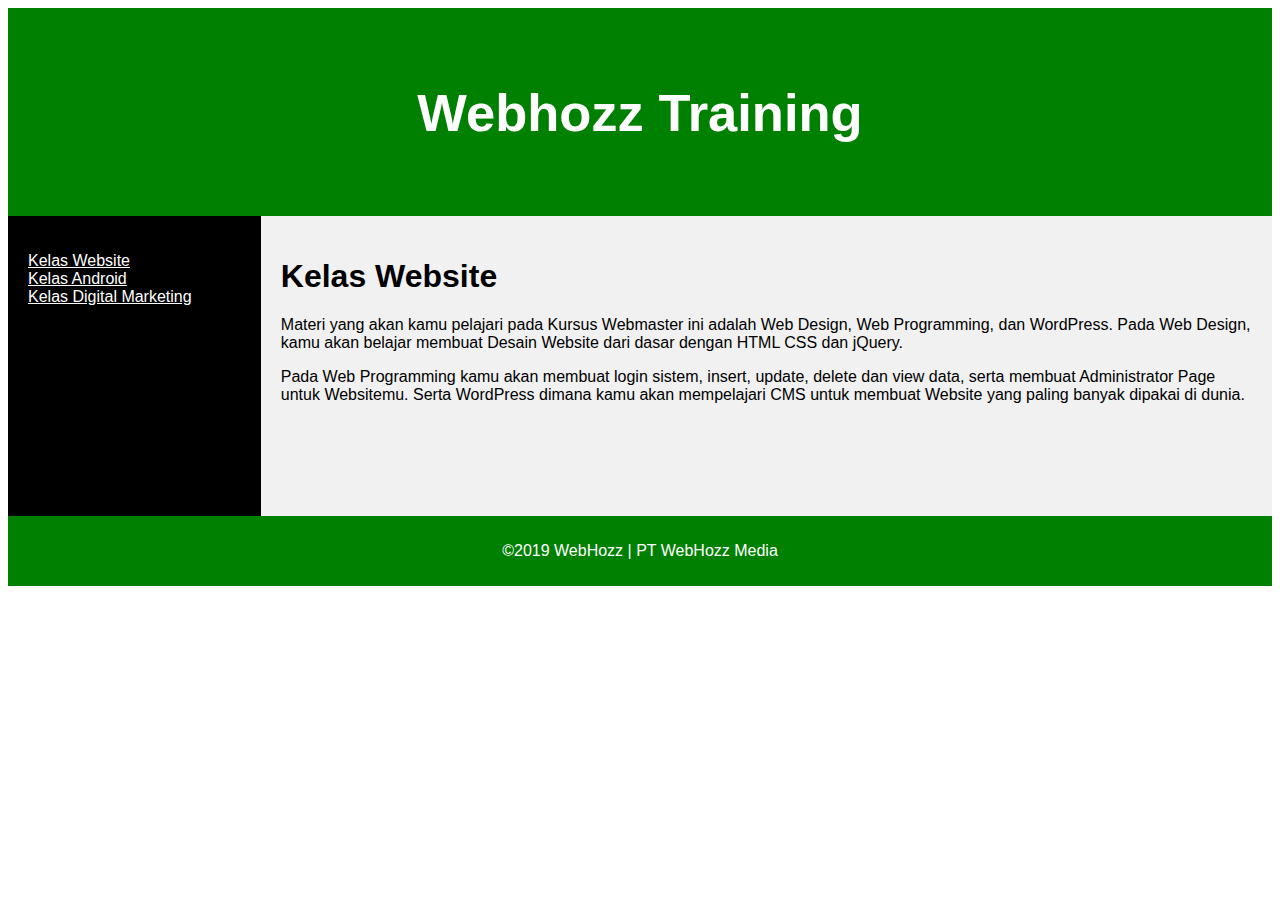
<file: Index.html>
<!DOCTYPE html>
<html lang="en">
 
<head>
    <title>Template CSS</title>
    <meta charset="utf-8">
    <meta name="viewport" content="width=device-width, initial-scale=1">
    <style>
        * {
            box-sizing: border-box;
        }
 
        body {
            font-family: Arial, Helvetica, sans-serif;
        }
 
        /* Style the header */
        header {
            background-color: green;
            padding: 30px;
            text-align: center;
            font-size: 35px;
            color: white;
        }
 
        /* Create two columns/boxes that floats next to each other */
        nav {
            float: left;
            width: 20%;
            height: 300px;
            /* only for demonstration, should be removed */
            background: black;
            padding: 20px;
        }
 
        /* Style the list inside the menu */
        nav ul {
            list-style-type: none;
            padding: 0;
        }
 
        nav a
        {
            color: white;
        }
 
        article {
            float: left;
            padding: 20px;
            width: 80%;
            background-color: #f1f1f1;
            height: 300px;
            /* only for demonstration, should be removed */
        }
 
        /* Clear floats after the columns */
        section:after {
            content: "";
            display: table;
            clear: both;
        }
 
        /* Style the footer */
        footer {
            background-color: green;
            padding: 10px;
            text-align: center;
            color: white;
        }
 
        /* Responsive layout - makes the two columns/boxes stack on top of each other instead of next to each other, on small screens */
        @media (max-width: 600px) {
 
            nav,
            article {
                width: 100%;
                height: auto;
            }
        }
    </style>
</head>
 
<body>
 
    <header>
        <h2>Webhozz Training</h2>
    </header>
 
    <section>
        <nav>
            <ul>
                <li><a href="#">Kelas Website</a></li>
                <li><a href="#">Kelas Android</a></li>
                <li><a href="#">Kelas Digital Marketing</a></li>
            </ul>
        </nav>
 
        <article>
            <h1>Kelas Website</h1>
            <p>
                Materi yang akan kamu pelajari pada Kursus Webmaster ini adalah Web Design, Web Programming, dan WordPress. Pada Web Design, kamu akan belajar membuat Desain Website dari dasar dengan HTML CSS dan jQuery.
            </p>
            <p>
                Pada Web Programming kamu akan membuat login sistem, insert, update, delete dan view data, serta membuat Administrator Page untuk Websitemu. Serta WordPress dimana kamu akan mempelajari CMS untuk membuat Website yang paling banyak dipakai di dunia.
            </p>
        </article>
    </section>
 
    <footer>
        <p>©2019 WebHozz | PT WebHozz Media </p>
    </footer>
 
</body>
 
</html>
</file>
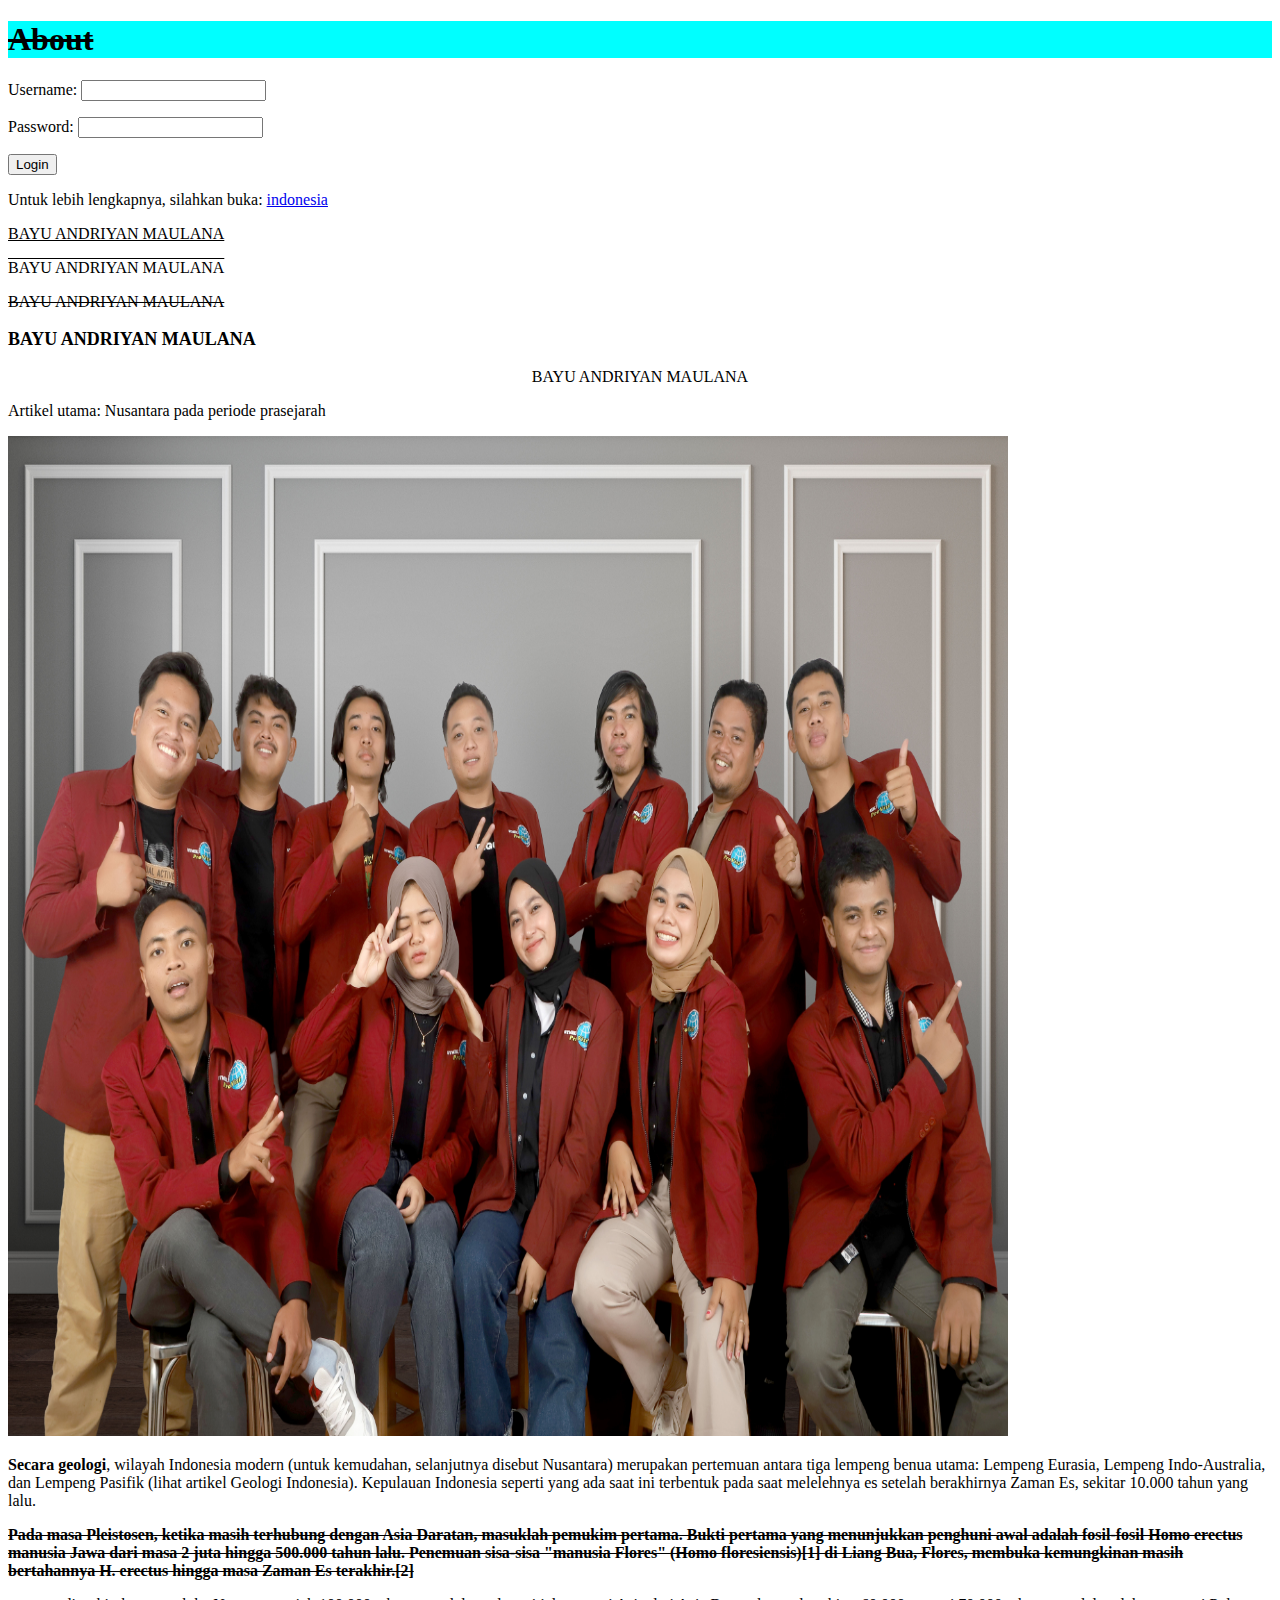
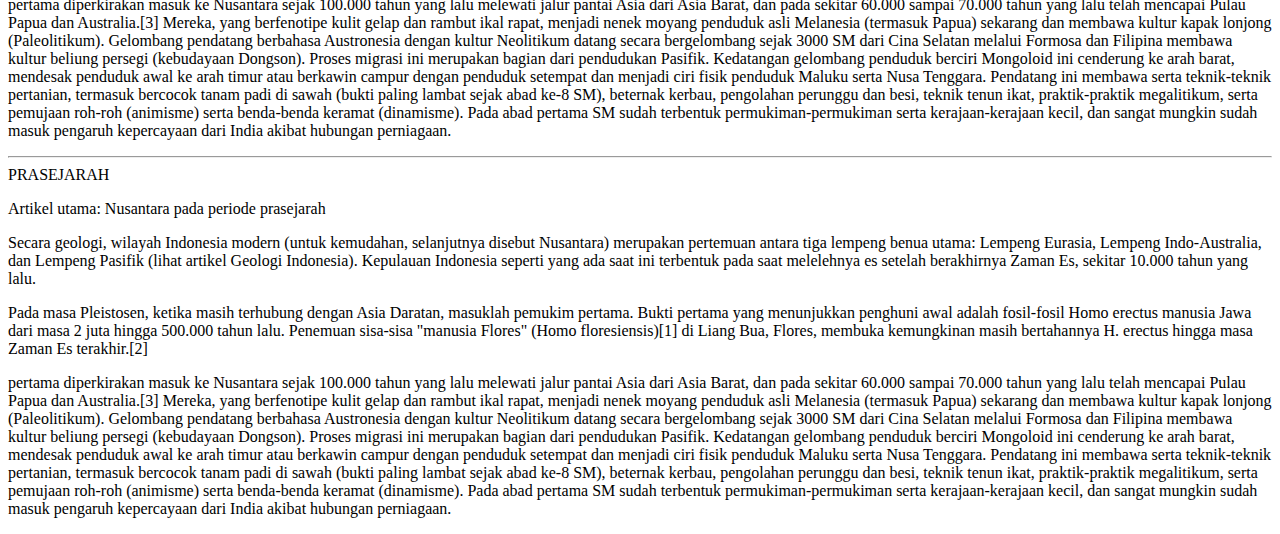
<file: About.html>
<!DOCTYPE html>
<html>

<body>

    <head>
        <link rel="stylesheet" href="styles.css">
    </head>

    <h1 id="abu">About</h1>
    <form action="submit.php" method="POST">
        <p>Username: <input type="text" name="username" /></p>
        <p>Password: <input type="password" name="password" /></p>
        <button>Login</button>
    </form>
    <p>Untuk lebih lengkapnya, silahkan buka:
        <a href="indonesia.html">indonesia</a>
    </p>
    <p class="bay">BAYU ANDRIYAN MAULANA</p>
    <P class="aska">BAYU ANDRIYAN MAULANA</P>
    <P class="mau">BAYU ANDRIYAN MAULANA</P>
    <p class="and">BAYU ANDRIYAN MAULANA</p>
    <p class="by">BAYU ANDRIYAN MAULANA</p>


    <p class="ar">Artikel utama: Nusantara pada periode prasejarah</p>
    <img src="54.jpg" alt="Gambar_Langit" height="1000" width="1000">
    <p><strong>Secara geologi</strong>, wilayah Indonesia modern (untuk kemudahan, selanjutnya disebut Nusantara) merupakan pertemuan
        antara tiga lempeng benua utama: Lempeng Eurasia, Lempeng Indo-Australia, dan Lempeng Pasifik (lihat artikel
        Geologi Indonesia). Kepulauan Indonesia seperti yang ada saat ini terbentuk pada saat melelehnya es setelah
        berakhirnya Zaman Es, sekitar 10.000 tahun yang lalu.</p>
    <p class="pd">Pada masa Pleistosen, ketika masih terhubung dengan Asia Daratan, masuklah pemukim pertama. Bukti pertama yang
        menunjukkan penghuni awal adalah fosil-fosil Homo erectus manusia Jawa dari masa 2 juta hingga 500.000 tahun
        lalu. Penemuan sisa-sisa "manusia Flores" (Homo floresiensis)[1] di Liang Bua, Flores, membuka kemungkinan masih
        bertahannya H. erectus hingga masa Zaman Es terakhir.[2]</p>
    <p>pertama diperkirakan masuk ke Nusantara sejak 100.000 tahun yang lalu melewati jalur pantai Asia dari Asia Barat,
        dan pada sekitar 60.000 sampai 70.000 tahun yang lalu telah mencapai Pulau Papua dan Australia.[3] Mereka, yang
        berfenotipe kulit gelap dan rambut ikal rapat, menjadi nenek moyang penduduk asli Melanesia (termasuk Papua)
        sekarang dan membawa kultur kapak lonjong (Paleolitikum). Gelombang pendatang berbahasa Austronesia dengan
        kultur Neolitikum datang secara bergelombang sejak 3000 SM dari Cina Selatan melalui Formosa dan Filipina
        membawa kultur beliung persegi (kebudayaan Dongson). Proses migrasi ini merupakan bagian dari pendudukan
        Pasifik. Kedatangan gelombang penduduk berciri Mongoloid ini cenderung ke arah barat, mendesak penduduk awal ke
        arah timur atau berkawin campur dengan penduduk setempat dan menjadi ciri fisik penduduk Maluku serta Nusa
        Tenggara. Pendatang ini membawa serta teknik-teknik pertanian, termasuk bercocok tanam padi di sawah (bukti
        paling lambat sejak abad ke-8 SM), beternak kerbau, pengolahan perunggu dan besi, teknik tenun ikat,
        praktik-praktik megalitikum, serta pemujaan roh-roh (animisme) serta benda-benda keramat (dinamisme). Pada abad
        pertama SM sudah terbentuk permukiman-permukiman serta kerajaan-kerajaan kecil, dan sangat mungkin sudah masuk
        pengaruh kepercayaan dari India akibat hubungan perniagaan.</p>

        <hr></

    <h1 id="pra">PRASEJARAH</h1>


    <p class="ar">Artikel utama: Nusantara pada periode prasejarah</p>
    <p>Secara geologi, wilayah Indonesia modern (untuk kemudahan, selanjutnya disebut Nusantara) merupakan pertemuan
        antara tiga lempeng benua utama: Lempeng Eurasia, Lempeng Indo-Australia, dan Lempeng Pasifik (lihat artikel
        Geologi Indonesia). Kepulauan Indonesia seperti yang ada saat ini terbentuk pada saat melelehnya es setelah
        berakhirnya Zaman Es, sekitar 10.000 tahun yang lalu.</p>
    <p>Pada masa Pleistosen, ketika masih terhubung dengan Asia Daratan, masuklah pemukim pertama. Bukti pertama yang
        menunjukkan penghuni awal adalah fosil-fosil Homo erectus manusia Jawa dari masa 2 juta hingga 500.000 tahun
        lalu. Penemuan sisa-sisa "manusia Flores" (Homo floresiensis)[1] di Liang Bua, Flores, membuka kemungkinan masih
        bertahannya H. erectus hingga masa Zaman Es terakhir.[2]</p>
    <p>pertama diperkirakan masuk ke Nusantara sejak 100.000 tahun yang lalu melewati jalur pantai Asia dari Asia Barat,
        dan pada sekitar 60.000 sampai 70.000 tahun yang lalu telah mencapai Pulau Papua dan Australia.[3] Mereka, yang
        berfenotipe kulit gelap dan rambut ikal rapat, menjadi nenek moyang penduduk asli Melanesia (termasuk Papua)
        sekarang dan membawa kultur kapak lonjong (Paleolitikum). Gelombang pendatang berbahasa Austronesia dengan
        kultur Neolitikum datang secara bergelombang sejak 3000 SM dari Cina Selatan melalui Formosa dan Filipina
        membawa kultur beliung persegi (kebudayaan Dongson). Proses migrasi ini merupakan bagian dari pendudukan
        Pasifik. Kedatangan gelombang penduduk berciri Mongoloid ini cenderung ke arah barat, mendesak penduduk awal ke
        arah timur atau berkawin campur dengan penduduk setempat dan menjadi ciri fisik penduduk Maluku serta Nusa
        Tenggara. Pendatang ini membawa serta teknik-teknik pertanian, termasuk bercocok tanam padi di sawah (bukti
        paling lambat sejak abad ke-8 SM), beternak kerbau, pengolahan perunggu dan besi, teknik tenun ikat,
        praktik-praktik megalitikum, serta pemujaan roh-roh (animisme) serta benda-benda keramat (dinamisme). Pada abad
        pertama SM sudah terbentuk permukiman-permukiman serta kerajaan-kerajaan kecil, dan sangat mungkin sudah masuk
        pengaruh kepercayaan dari India akibat hubungan perniagaan.</p>
</body>

</html>
</file>
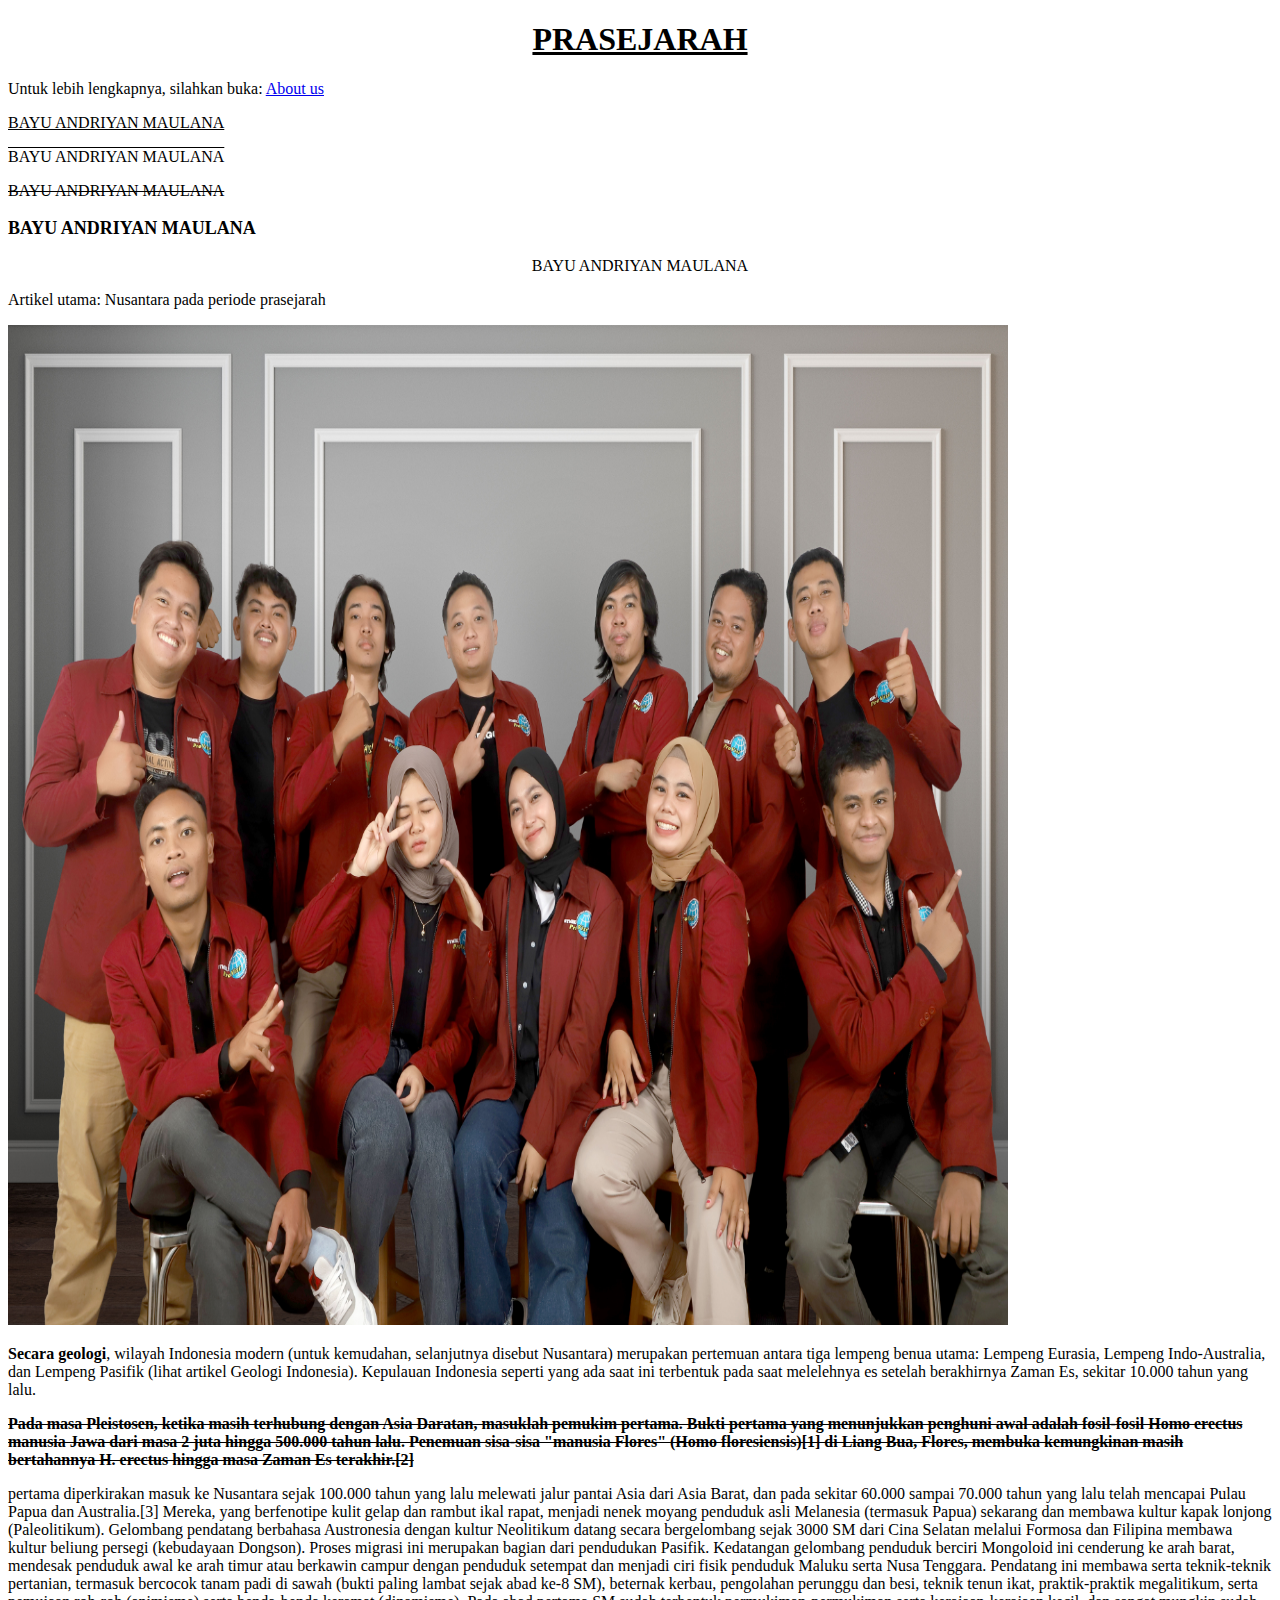
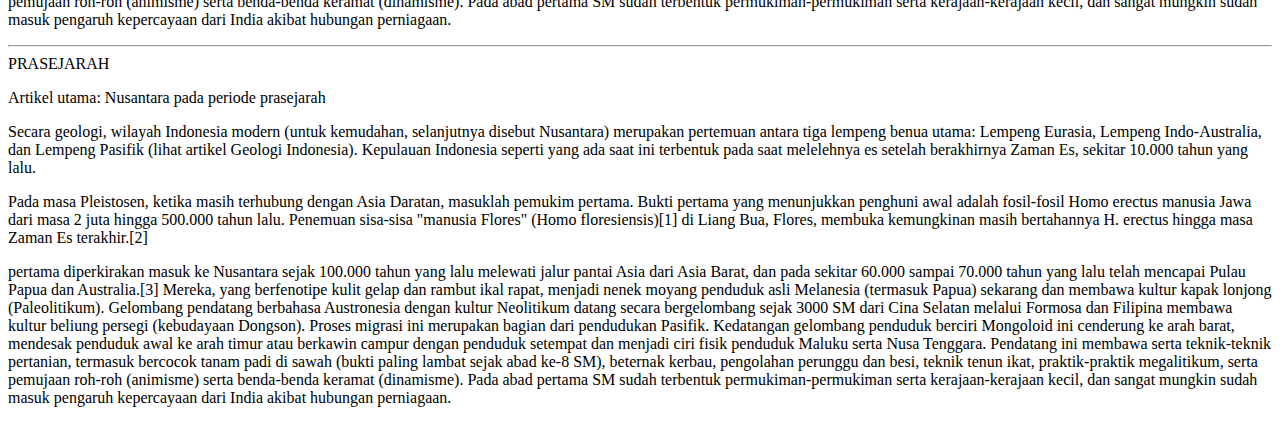
<file: Indonesia.html>
<!DOCTYPE html>
<html>

<body>

    <head>
        <link rel="stylesheet" href="styles.css">
    </head>

    <h1 id="pra">PRASEJARAH</h1>
    <p>Untuk lebih lengkapnya, silahkan buka:
        <a href="about.html">About us</a>
    </p>
    <p class="bay">BAYU ANDRIYAN MAULANA</p>
    <P class="aska">BAYU ANDRIYAN MAULANA</P>
    <P class="mau">BAYU ANDRIYAN MAULANA</P>
    <p class="and">BAYU ANDRIYAN MAULANA</p>
    <p class="by">BAYU ANDRIYAN MAULANA</p>


    <p class="ar">Artikel utama: Nusantara pada periode prasejarah</p>
    <img src="54.jpg" alt="Gambar_Langit" height="1000" width="1000">
    <p><strong>Secara geologi</strong>, wilayah Indonesia modern (untuk kemudahan, selanjutnya disebut Nusantara) merupakan pertemuan
        antara tiga lempeng benua utama: Lempeng Eurasia, Lempeng Indo-Australia, dan Lempeng Pasifik (lihat artikel
        Geologi Indonesia). Kepulauan Indonesia seperti yang ada saat ini terbentuk pada saat melelehnya es setelah
        berakhirnya Zaman Es, sekitar 10.000 tahun yang lalu.</p>
    <p class="pd">Pada masa Pleistosen, ketika masih terhubung dengan Asia Daratan, masuklah pemukim pertama. Bukti pertama yang
        menunjukkan penghuni awal adalah fosil-fosil Homo erectus manusia Jawa dari masa 2 juta hingga 500.000 tahun
        lalu. Penemuan sisa-sisa "manusia Flores" (Homo floresiensis)[1] di Liang Bua, Flores, membuka kemungkinan masih
        bertahannya H. erectus hingga masa Zaman Es terakhir.[2]</p>
    <p>pertama diperkirakan masuk ke Nusantara sejak 100.000 tahun yang lalu melewati jalur pantai Asia dari Asia Barat,
        dan pada sekitar 60.000 sampai 70.000 tahun yang lalu telah mencapai Pulau Papua dan Australia.[3] Mereka, yang
        berfenotipe kulit gelap dan rambut ikal rapat, menjadi nenek moyang penduduk asli Melanesia (termasuk Papua)
        sekarang dan membawa kultur kapak lonjong (Paleolitikum). Gelombang pendatang berbahasa Austronesia dengan
        kultur Neolitikum datang secara bergelombang sejak 3000 SM dari Cina Selatan melalui Formosa dan Filipina
        membawa kultur beliung persegi (kebudayaan Dongson). Proses migrasi ini merupakan bagian dari pendudukan
        Pasifik. Kedatangan gelombang penduduk berciri Mongoloid ini cenderung ke arah barat, mendesak penduduk awal ke
        arah timur atau berkawin campur dengan penduduk setempat dan menjadi ciri fisik penduduk Maluku serta Nusa
        Tenggara. Pendatang ini membawa serta teknik-teknik pertanian, termasuk bercocok tanam padi di sawah (bukti
        paling lambat sejak abad ke-8 SM), beternak kerbau, pengolahan perunggu dan besi, teknik tenun ikat,
        praktik-praktik megalitikum, serta pemujaan roh-roh (animisme) serta benda-benda keramat (dinamisme). Pada abad
        pertama SM sudah terbentuk permukiman-permukiman serta kerajaan-kerajaan kecil, dan sangat mungkin sudah masuk
        pengaruh kepercayaan dari India akibat hubungan perniagaan.</p>

        <hr></

    <h1 id="pra">PRASEJARAH</h1>


    <p class="ar">Artikel utama: Nusantara pada periode prasejarah</p>
    <p>Secara geologi, wilayah Indonesia modern (untuk kemudahan, selanjutnya disebut Nusantara) merupakan pertemuan
        antara tiga lempeng benua utama: Lempeng Eurasia, Lempeng Indo-Australia, dan Lempeng Pasifik (lihat artikel
        Geologi Indonesia). Kepulauan Indonesia seperti yang ada saat ini terbentuk pada saat melelehnya es setelah
        berakhirnya Zaman Es, sekitar 10.000 tahun yang lalu.</p>
    <p>Pada masa Pleistosen, ketika masih terhubung dengan Asia Daratan, masuklah pemukim pertama. Bukti pertama yang
        menunjukkan penghuni awal adalah fosil-fosil Homo erectus manusia Jawa dari masa 2 juta hingga 500.000 tahun
        lalu. Penemuan sisa-sisa "manusia Flores" (Homo floresiensis)[1] di Liang Bua, Flores, membuka kemungkinan masih
        bertahannya H. erectus hingga masa Zaman Es terakhir.[2]</p>
    <p>pertama diperkirakan masuk ke Nusantara sejak 100.000 tahun yang lalu melewati jalur pantai Asia dari Asia Barat,
        dan pada sekitar 60.000 sampai 70.000 tahun yang lalu telah mencapai Pulau Papua dan Australia.[3] Mereka, yang
        berfenotipe kulit gelap dan rambut ikal rapat, menjadi nenek moyang penduduk asli Melanesia (termasuk Papua)
        sekarang dan membawa kultur kapak lonjong (Paleolitikum). Gelombang pendatang berbahasa Austronesia dengan
        kultur Neolitikum datang secara bergelombang sejak 3000 SM dari Cina Selatan melalui Formosa dan Filipina
        membawa kultur beliung persegi (kebudayaan Dongson). Proses migrasi ini merupakan bagian dari pendudukan
        Pasifik. Kedatangan gelombang penduduk berciri Mongoloid ini cenderung ke arah barat, mendesak penduduk awal ke
        arah timur atau berkawin campur dengan penduduk setempat dan menjadi ciri fisik penduduk Maluku serta Nusa
        Tenggara. Pendatang ini membawa serta teknik-teknik pertanian, termasuk bercocok tanam padi di sawah (bukti
        paling lambat sejak abad ke-8 SM), beternak kerbau, pengolahan perunggu dan besi, teknik tenun ikat,
        praktik-praktik megalitikum, serta pemujaan roh-roh (animisme) serta benda-benda keramat (dinamisme). Pada abad
        pertama SM sudah terbentuk permukiman-permukiman serta kerajaan-kerajaan kecil, dan sangat mungkin sudah masuk
        pengaruh kepercayaan dari India akibat hubungan perniagaan.</p>
</body>

</html>
</file>
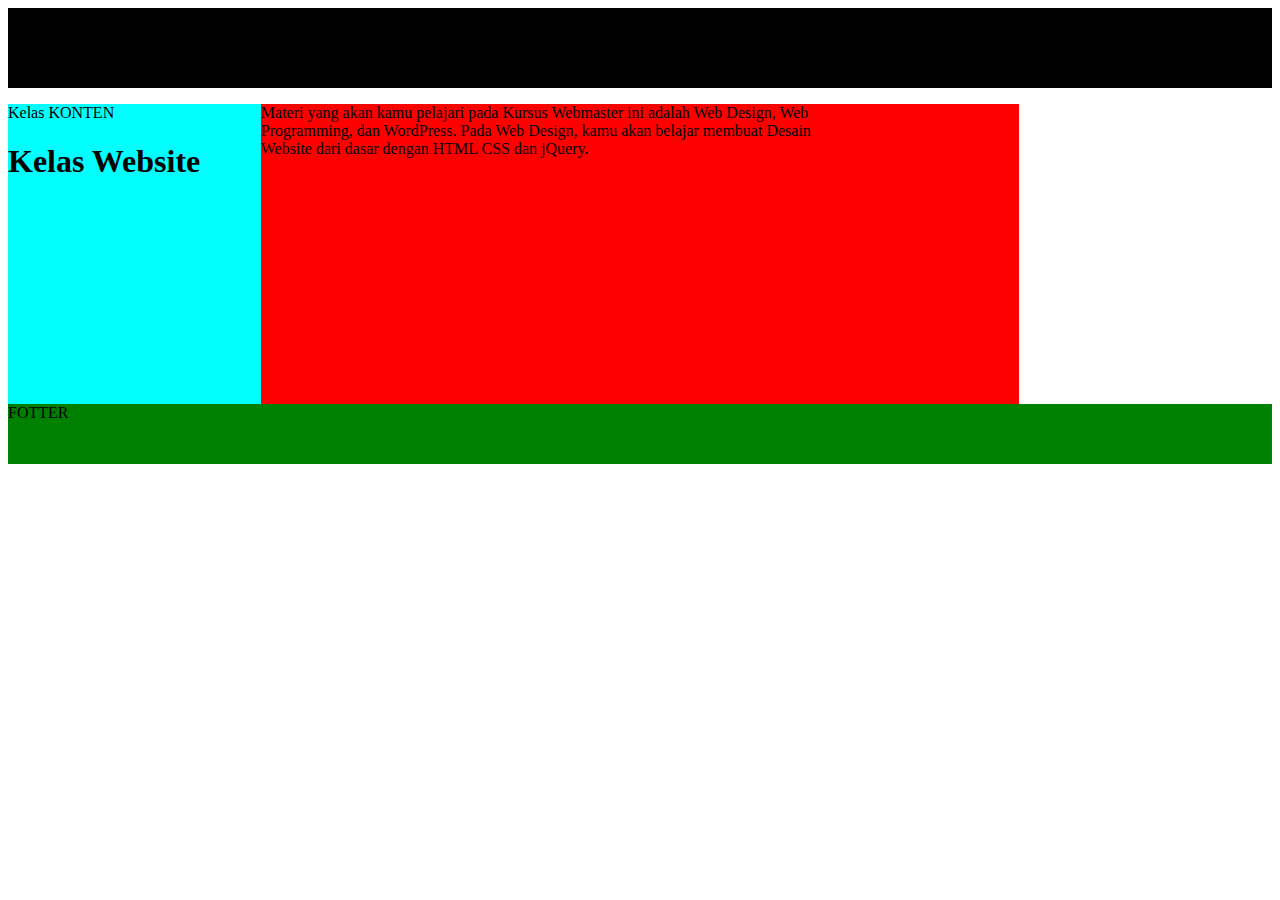
<file: layot.html>
<!DOCTYPE html>
<html>

<body>

    <head>
        <link rel="stylesheet" href="styles.css">
    </head>

    <div id="container">

        <div class="menu">
            <p>Webhozz Training</p>
        </div>


        <div class="konten">

            <div class="kel">
                Kelas
                KONTEN<h1>Kelas Website</h1>
            </div>

            <div class="mat">
                <p class="mat">Materi yang akan kamu pelajari pada Kursus Webmaster ini adalah Web Design, Web
                    Programming, dan
                    WordPress. Pada Web Design, kamu akan belajar membuat Desain Website dari dasar dengan HTML CSS dan
                    jQuery.</p>
            </div>


        </div>


        <div class="footer">FOTTER</div>
    </div>
</body>

</html>
</file>
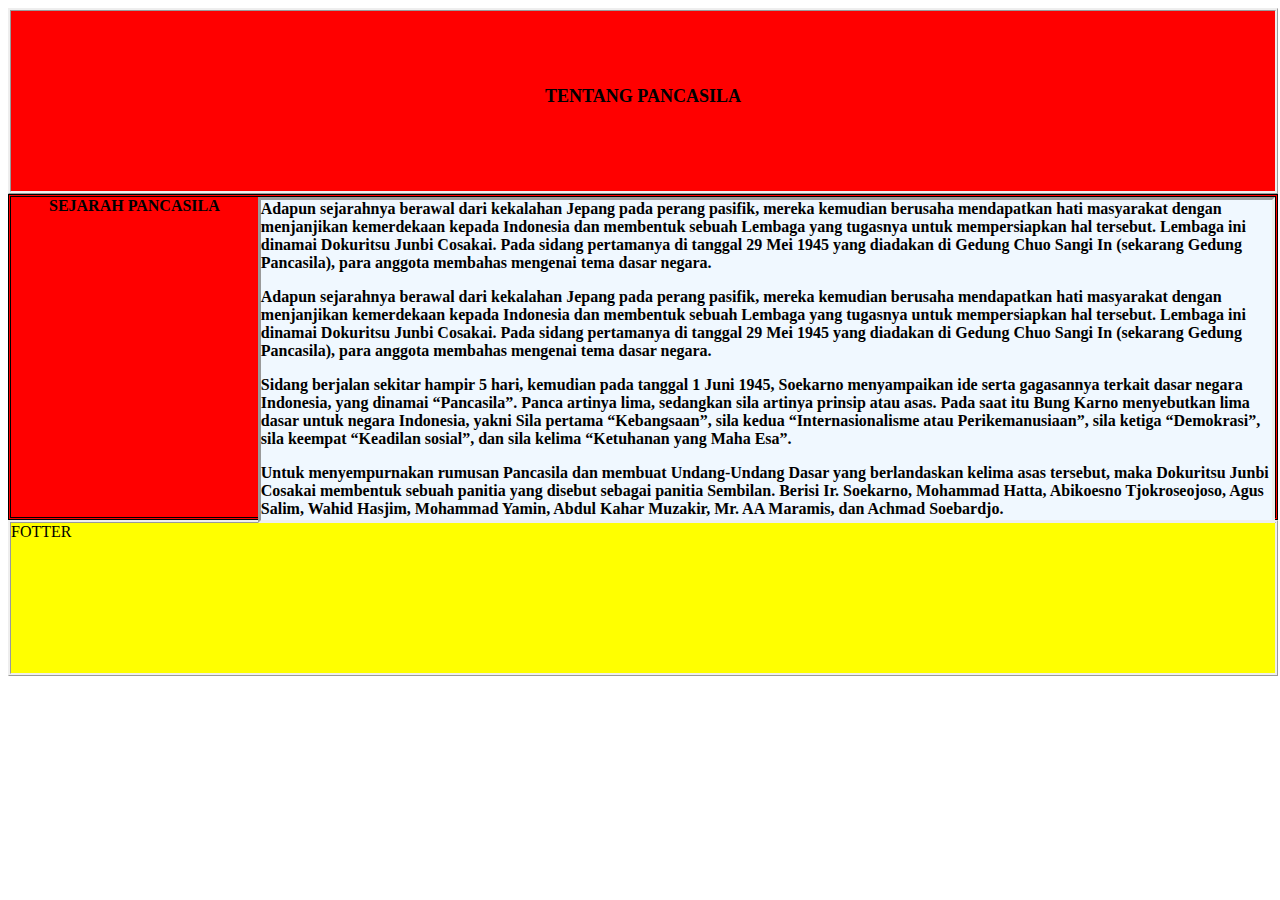
<file: Maulana.html>
<!DOCTYPE html>
<html>

<body>

    <head>
        <link rel="stylesheet" href="styles.css">
    </head>
    <div id="container">
        <div id="menu">TENTANG PANCASILA</div>
        <div id="konten">SEJARAH PANCASILA<div id="kon">Adapun sejarahnya berawal dari kekalahan Jepang pada perang
                pasifik, mereka
                kemudian berusaha mendapatkan hati masyarakat dengan menjanjikan kemerdekaan kepada Indonesia dan
                membentuk
                sebuah Lembaga yang tugasnya untuk mempersiapkan hal tersebut. Lembaga ini dinamai Dokuritsu Junbi
                Cosakai.
                Pada sidang pertamanya di tanggal 29 Mei 1945 yang diadakan di Gedung Chuo Sangi In (sekarang Gedung
                Pancasila), para anggota membahas mengenai tema dasar negara.<p>Adapun sejarahnya berawal dari kekalahan
                    Jepang pada perang pasifik, mereka kemudian berusaha mendapatkan hati masyarakat dengan menjanjikan
                    kemerdekaan kepada Indonesia dan membentuk sebuah Lembaga yang tugasnya untuk mempersiapkan hal
                    tersebut. Lembaga ini dinamai Dokuritsu Junbi Cosakai. Pada sidang pertamanya di tanggal 29 Mei 1945
                    yang diadakan di Gedung Chuo Sangi In (sekarang Gedung Pancasila), para anggota membahas mengenai
                    tema dasar negara.</p>
                <P>Sidang berjalan sekitar hampir 5 hari, kemudian pada tanggal 1 Juni 1945, Soekarno menyampaikan ide
                    serta gagasannya terkait dasar negara Indonesia, yang dinamai “Pancasila”. Panca artinya lima,
                    sedangkan sila artinya prinsip atau asas. Pada saat itu Bung Karno menyebutkan lima dasar untuk
                    negara Indonesia, yakni Sila pertama “Kebangsaan”, sila kedua “Internasionalisme atau
                    Perikemanusiaan”, sila ketiga “Demokrasi”, sila keempat “Keadilan sosial”, dan sila kelima
                    “Ketuhanan yang Maha Esa”.</P>
                <P>Untuk menyempurnakan rumusan Pancasila dan membuat Undang-Undang Dasar yang berlandaskan kelima asas
                    tersebut, maka Dokuritsu Junbi Cosakai membentuk sebuah panitia yang disebut sebagai panitia
                    Sembilan. Berisi Ir. Soekarno, Mohammad Hatta, Abikoesno Tjokroseojoso, Agus Salim, Wahid Hasjim,
                    Mohammad Yamin, Abdul Kahar Muzakir, Mr. AA Maramis, dan Achmad Soebardjo.</P>
            </div>
        </div>
        <div id="fotter">FOTTER</div>

    </div>

</body>

</html>
</file>
<file: styles.css>
#pra{
   
    text-align: center;
    text-decoration: underline;
}
.pd{
    font-weight: bold;
    text-decoration: line-through;
}
.ar{
    color:black;
}
.bay{
    text-decoration: underline;
}
.aska{
    text-decoration: overline;
}
.mau{
    text-decoration: line-through;
}
.and{
    font-weight: bold;
    font-size: large;
}
.by{
    font-weight: lighter;
    text-align: center;
}
#abu {
    text-decoration: line-through;
    background-color: aqua;
}
.menu {
    background: black;
    width: 100%;
    height: 50px;
    text-align: center;
    padding-top: 5px;
    font-weight: bold;
    font-size: 25px;
    padding-bottom: 25px;
}
.konten {
}
.footer {
    background:green ;
    width: 100%;
    height: 60px;
}
.mat {
    background: red;
    width: 80%;
    height: 300px;
}
.kel {
    float: left;
    background: aqua;
    width: 20%;
    height: 300px;
   
}
#menu {
    background-color:red;
    width: 100%;
    height:100px ;
    text-align:center;
    font-size: large;
    font-weight: 200px;
    font-weight: bold;
    padding-top: 75px;
    padding-bottom: 5px;
    border-style:ridge;
}
#konten {
    background-color:red;
    width: 100%;
    height: 320px;
    text-align: center;
    font-weight: bold;
    border-style:double;

}
#fotter {
    background-color: yellow;
    width: 100%;
    height: 150px;
    border-style:ridge;
}
#kon {
    float:right;
    background-color:aliceblue;
    width: 80%;
    height: 320px;
    color: aliceblue;
    text-align:left;
    color: black;
    border-style: inset;
}
</file>
